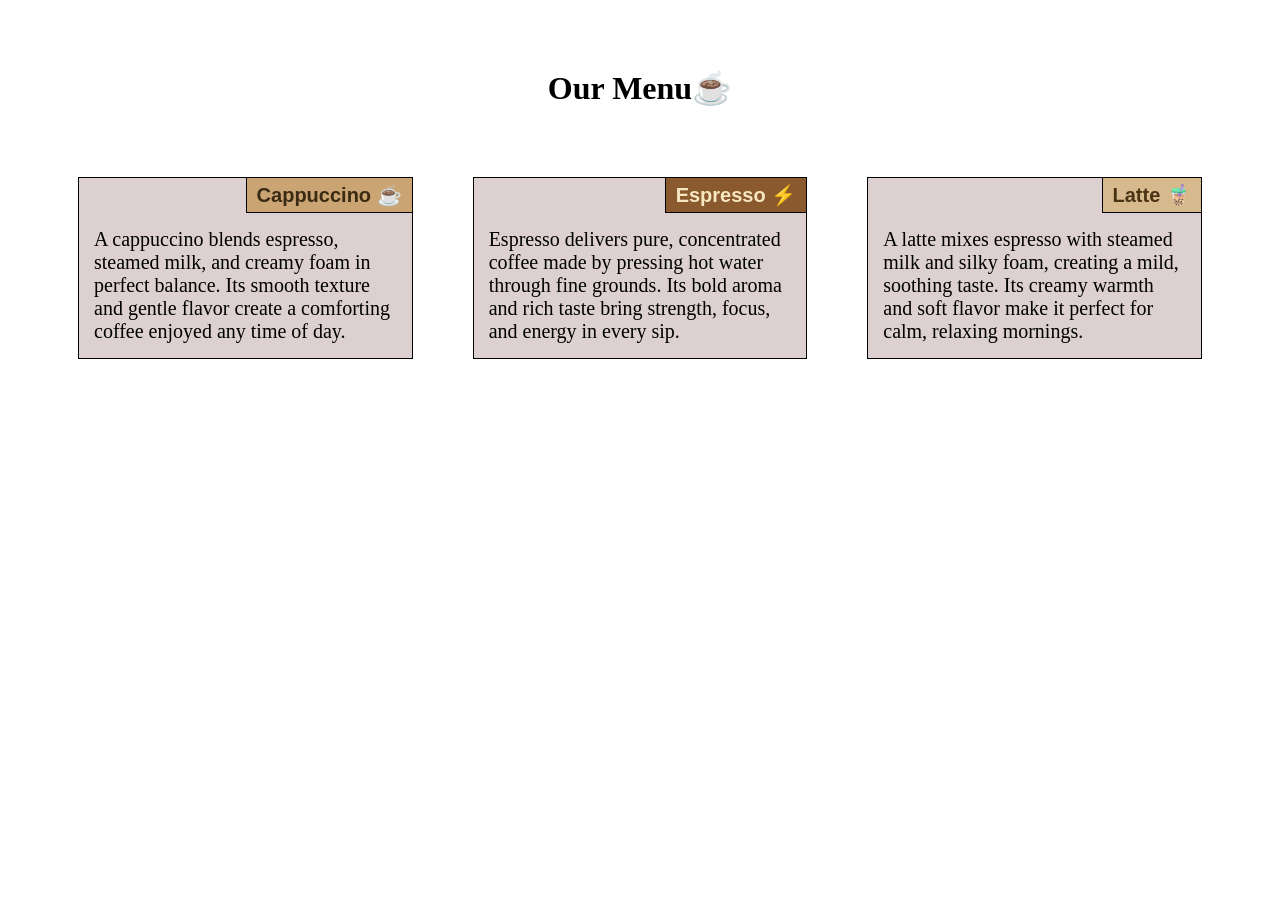
<file: index.html>
<!DOCTYPE html>
<html>
    <head>
        <meta charset="utf-8">
        <meta name="viewport" content="width=device-width", initial-scale="1">
        <title>Coffee Shop☕</title>
        <link rel="stylesheet" href="css/style.css">
    </head>
    <body>
        <h1>Our Menu☕</h1>

        <div class="row">
            <div class="col-lg-4 col-md-6 col-sm-12">
                <div class="section cappuccino">
                    <div class="title">Cappuccino ☕</div>   
                    <p>A cappuccino blends espresso, steamed milk, and creamy foam in perfect balance. Its smooth texture and gentle flavor create a comforting coffee enjoyed any time of day.</p>              
                </div>
            </div>

             <div class="col-lg-4 col-md-6 col-sm-12">
                <div class="section espresso">
                    <div class="title">Espresso ⚡</div>
                    <p>Espresso delivers pure, concentrated coffee made by pressing hot water through fine grounds. Its bold aroma and rich taste bring strength, focus, and energy in every sip.</p>
                </div>
            </div>

            <div class="col-lg-4 col-md-6 col-sm-12">
                <div class="section latte">
                    <div class="title">Latte 🧋</div>
                    <p>A latte mixes espresso with steamed milk and silky foam, creating a mild, soothing taste. Its creamy warmth and soft flavor make it perfect for calm, relaxing mornings.</p>
                 </div>
            </div>     
        </div>    

    </body>
</html>
</file>
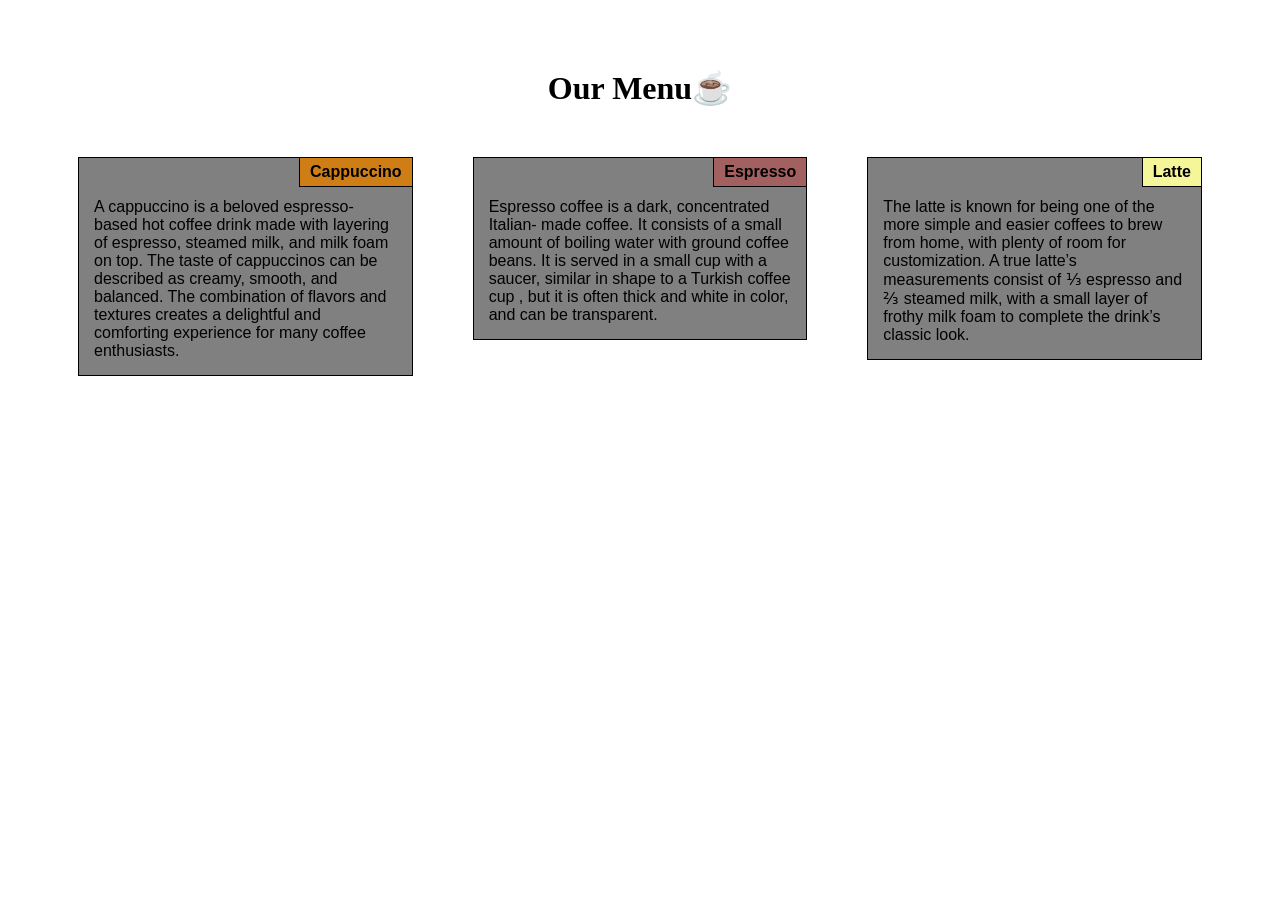
<file: module2-solution/index.html>
<!DOCTYPE html>
<html>
    <head>
        <meta charset="utf-8">
        <meta name="viewport" content="width=device-width", initial-scale="1">
        <title>Coffee Shop☕</title>
        <link rel="stylesheet" href="css/style.css">
    </head>
    <body>
        <h1>Our Menu☕</h1>

        <div class="row">
            <div class="col-lg-4 col-md-6 col-sm-12">
                <div class="section cappuccino">
                    <div class="title">Cappuccino</div>   
                    <p>A cappuccino is a beloved espresso-based hot coffee drink made with layering of espresso, steamed milk, and milk foam on top. The taste of cappuccinos can be described as creamy, smooth, and balanced. The combination of flavors and textures creates a delightful and comforting experience for many coffee enthusiasts.</p>              
                </div>
            </div>

             <div class="col-lg-4 col-md-6 col-sm-12">
                <div class="section espresso">
                    <div class="title">Espresso</div>
                    <p>Espresso coffee  is a dark, concentrated Italian- made coffee. It consists of a small amount of boiling water with ground coffee beans. It is served in a small cup with a saucer, similar in shape to a Turkish coffee cup , but it is often thick and white in color, and can be transparent.</p>
                </div>
            </div>

            <div class="col-lg-4 col-md-6 col-sm-12">
                <div class="section latte">
                    <div class="title">Latte</div>
                    <p>The latte is known for being one of the more simple and easier coffees to brew from home, with plenty of room for customization. A true latte’s measurements consist of ⅓ espresso and ⅔ steamed milk, with a small layer of frothy milk foam to complete the drink’s classic look.</p>
                 </div>
            </div>     
        </div>    

    </body>
</html>
</file>
<file: css/style.css>
* {
    box-sizing: border-box;
}

body {
    font-family: cursive;

    padding: 40px;
}

h1 {
    font-family: cursive;
    text-align: center;
    margin-bottom: 40px;
}
p {
    margin: 0;
    font-size: 20px;
}

.section {
    position: relative;
    border: 1px solid black;
    background-color: rgb(220, 208, 208);
    padding: 50px 15px 15px;
    margin: 20px;
    font-size: 20px;

}

.title {
    position: absolute;
    top: 0;
    right: 0;
    padding: 5px 10px;
    border-left: 1px solid black;
    border-bottom: 1px solid black;
    font-weight: bold;
    font-family: sans-serif;
}

.cappuccino .title {
  background-color: #caa472;
  color: #3a2a14;
}
.espresso .title {
  background-color: #8a5a2e;
  color: #f6e7c1;
}

.latte .title {
  background-color: #d7b98e;
  color: #4a3215;
}



@media (min-width: 992px) {
    .col-lg-4 {
        width: 33.33%;
        float: left;
        padding: 10px;

    }
}

@media (min-width: 768px) and (max-width: 991px) {
    .col-md-6 {
        width: 50%;
        float: left;

    }
    .col-md-6:nth-child(3) {
        width: 100%;
        float: left;
        clear: both;

    }
}

@media (max-width: 767px) {
    .col-sm-12 {
        width: 100%;
        float: left;

    }
}

::selection {
  background-color: #eac891;
  color: #3b2b17;               
}
</file>
<file: module2-solution/css/style.css>
* {
    box-sizing: border-box;
}

body {
    font-family: Arial, Helvetica, sans-serif;

    padding: 40px;
}

h1 {
    font-family: cursive;
    text-align: center;
    margin-bottom: 20px;
}
p {
    margin: 0;
}

.section {
    position: relative;
    border: 1px solid black;
    background-color: gray;
    padding: 40px 15px 15px;
    margin: 20px;

}

.title {
    position: absolute;
    top: 0;
    right: 0;
    padding: 5px 10px;
    border-left: 1px solid black;
    border-bottom: 1px solid black;
    font-weight: bold;
}

.cappuccino .title {
    background-color: rgb(207, 126, 21);
}
.espresso .title {
    background-color: rgb(162, 96, 96);
}
.latte .title {
    background-color: rgb(245, 245, 153);
}
@media (min-width: 992px) {
    .col-lg-4 {
        width: 33.33%;
        float: left;
        padding: 10px;

    }
}

@media (min-width: 768px) and (max-width: 991px) {
    .col-md-6 {
        width: 50%;
        float: left;

    }
    .col-md-6:nth-child(3) {
        width: 100%;
        float: left;
        clear: both;
        max-height: 100px;

    }
}

@media (max-width: 767px) {
    .col-sm-12 {
        width: 100%;
        float: left;

    }
}
</file>
